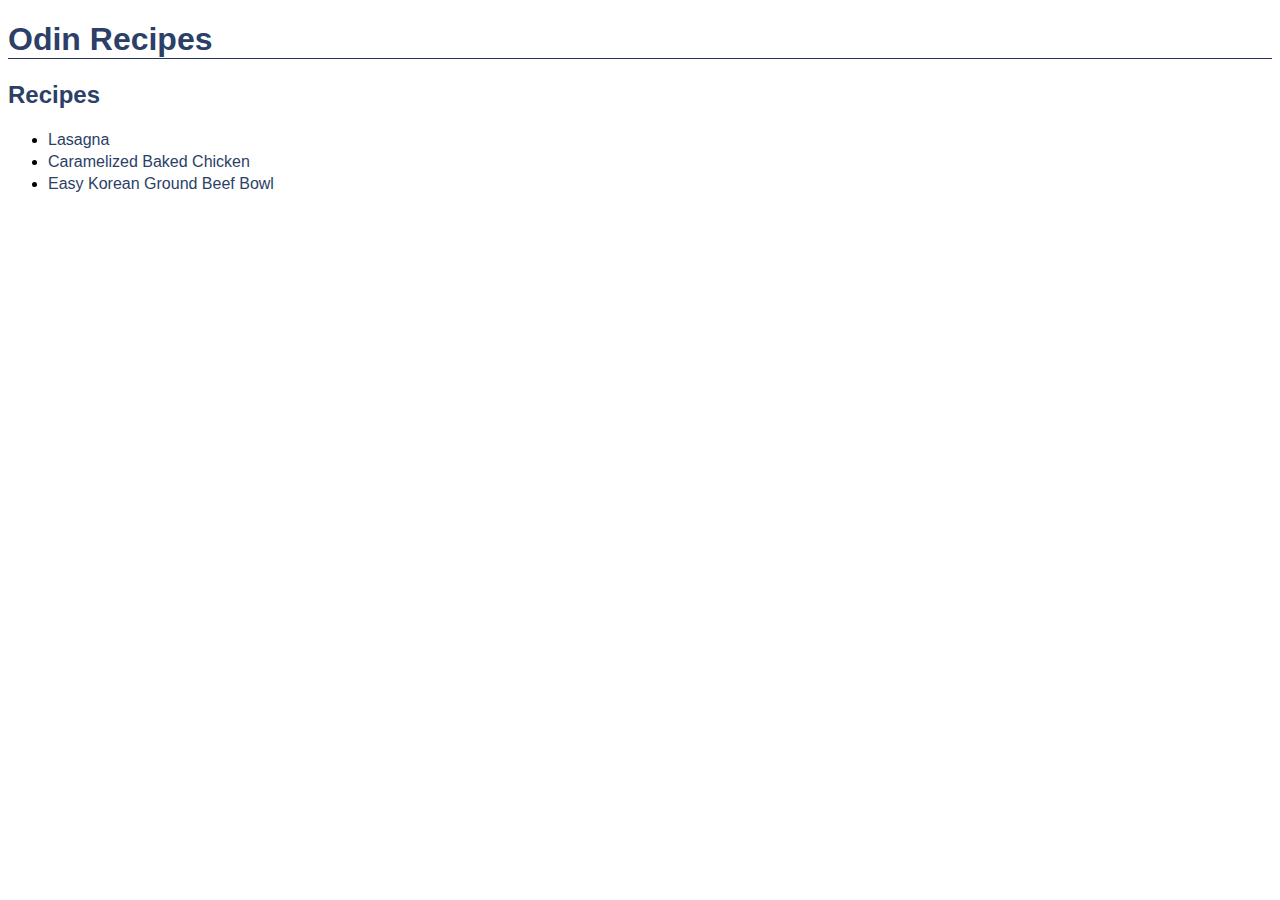
<file: index.html>
<!DOCTYPE html>
<html lang="en">
<head>
    <meta charset="UTF-8">
    <meta http-equiv="X-UA-Compatible" content="IE=edge">
    <meta name="viewport" content="width=device-width, initial-scale=1.0">
    <title>Document</title>
    <link rel="stylesheet" href="css/styles.css">
</head>
<body>
    <h1>Odin Recipes</h1>

    <h2 class="recipe-header">Recipes</h2>
    <ul class="recipe-list">
        <li>
            <a href="../recipes/recipes/lasagna.html">Lasagna</a>
        </li>
        <li>
            <a href="../recipes/recipes/backed-chicken.html">Caramelized Baked Chicken</a>
        </li>
        <li>
            <a href="../recipes/recipes/ground-beef.html">Easy Korean Ground Beef Bowl</a>
        </li>
    </ul>
</body>
</html>
</file>
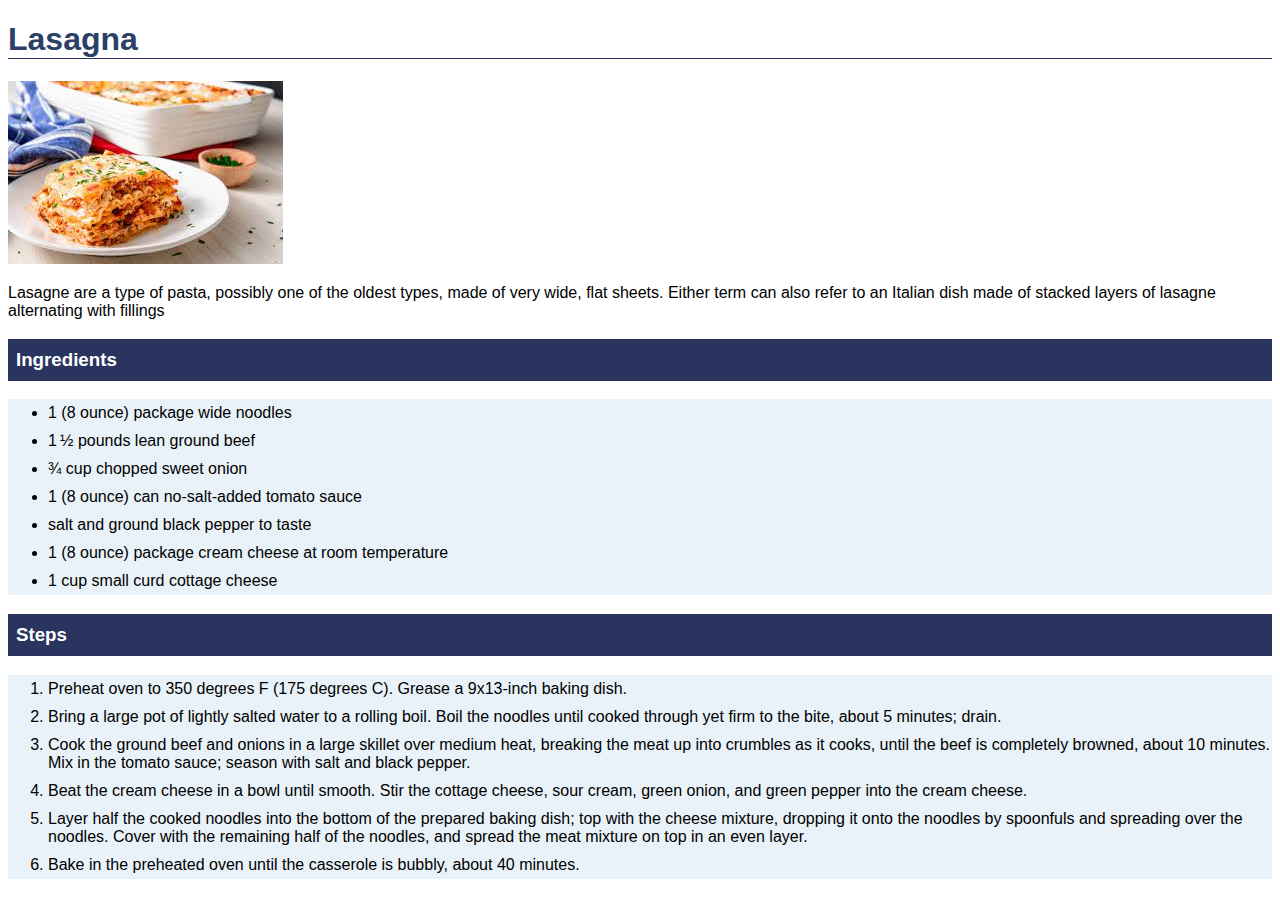
<file: recipes/lasagna.html>
<!DOCTYPE html>
<html lang="en">
  <head>
    <meta charset="UTF-8" />
    <meta http-equiv="X-UA-Compatible" content="IE=edge" />
    <meta name="viewport" content="width=device-width, initial-scale=1.0" />
    <title>Lasagna</title>
    <link rel="stylesheet" href="../css/styles.css">
  </head>
  <body>
    <h1>Lasagna</h1>
    <img
      src="[data-uri]"
      alt="recipe-image"
      srcset=""
    />
    <p>
      Lasagne are a type of pasta, possibly one of the oldest types, made of
      very wide, flat sheets. Either term can also refer to an Italian dish made
      of stacked layers of lasagne alternating with fillings
    </p>
    <h3 class="ingredients">Ingredients</h3>
    <ul class="ingredient-list">
        <li>1 (8 ounce) package wide noodles</li>
        <li>1 ½ pounds lean ground beef</li>
        <li>¾ cup chopped sweet onion</li>
        <li>1 (8 ounce) can no-salt-added tomato sauce</li>
        <li>salt and ground black pepper to taste</li>
        <li>1 (8 ounce) package cream cheese at room temperature</li>
        <li>1 cup small curd cottage cheese</li>
    </ul>
    <h3 class="steps">Steps</h3>
    <ol class="step-list">
        <li>Preheat oven to 350 degrees F (175 degrees C). Grease a 9x13-inch baking dish.</li>
        <li>Bring a large pot of lightly salted water to a rolling boil. Boil the noodles until cooked through yet firm to the bite, about 5 minutes; drain.</li>
        <li>Cook the ground beef and onions in a large skillet over medium heat, breaking the meat up into crumbles as it cooks, until the beef is completely browned, about 10 minutes. Mix in the tomato sauce; season with salt and black pepper.</li>
        <li>Beat the cream cheese in a bowl until smooth. Stir the cottage cheese, sour cream, green onion, and green pepper into the cream cheese.</li>
        <li>Layer half the cooked noodles into the bottom of the prepared baking dish; top with the cheese mixture, dropping it onto the noodles by spoonfuls and spreading over the noodles. Cover with the remaining half of the noodles, and spread the meat mixture on top in an even layer.</li>
        <li>Bake in the preheated oven until the casserole is bubbly, about 40 minutes.</li>
    </ol>
  </body>
</html>
</file>
<file: css/styles.css>
* {
    font-family: Arial, Helvetica, sans-serif;
}

h1 {
    color: #2b3f67;
    border-bottom: 1px solid #2a355f;
}

.recipe-header {
    color: #2b3f67;
}

ul > li {
    padding-top: 2px;
    padding-bottom: 2px;
}

ul > li > a {
    text-decoration: none;
    color: #2b3f67;
}

.ingredients, .steps {
    color: #ffffff;
    background-color: #2a355f;
    padding: 10px 8px;
}

.ingredient-list, .step-list {
    background-color: rgb(233, 242, 248);
}

.ingredient-list li, .step-list li {
    padding: 5px 0px;
}
</file>
